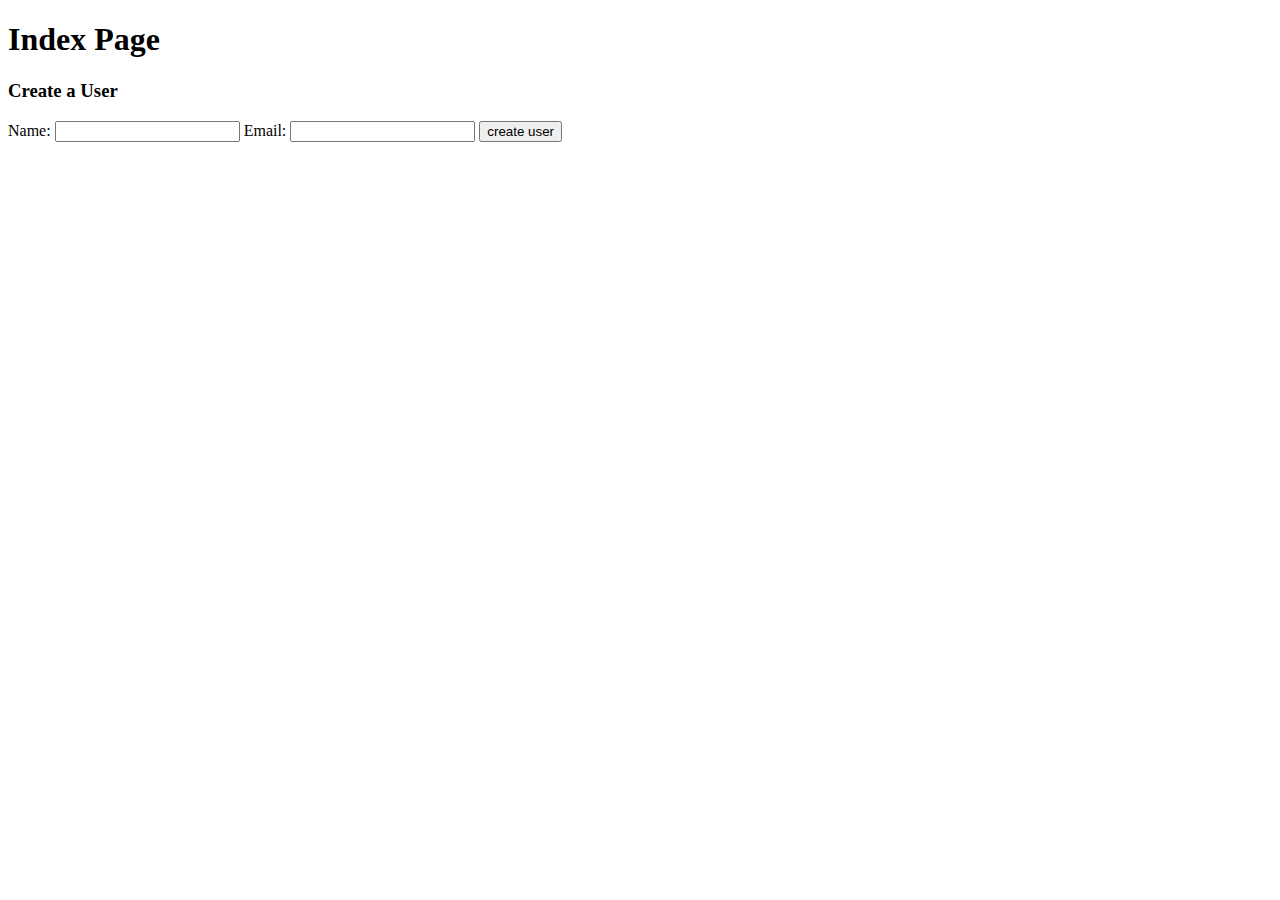
<file: fundamentals/form_test/templates/index.html>
<!DOCTYPE html>
<html lang="en">
<head>
    <meta charset="UTF-8">
    <meta http-equiv="X-UA-Compatible" content="IE=edge">
    <meta name="viewport" content="width=device-width, initial-scale=1.0">
    <title>Document</title>
</head>
<body>
    <h1>Index Page</h1>
<h3>Create a User</h3>
<form action='/users' method='post'>
    <label for='name'>Name:</label>
    <input type='text' name='name'>
    <label for='email'>Email:</label>
    <input type='text' name='email'>
    <input type='submit' value='create user'>
</form>


</body>
</html>
</file>
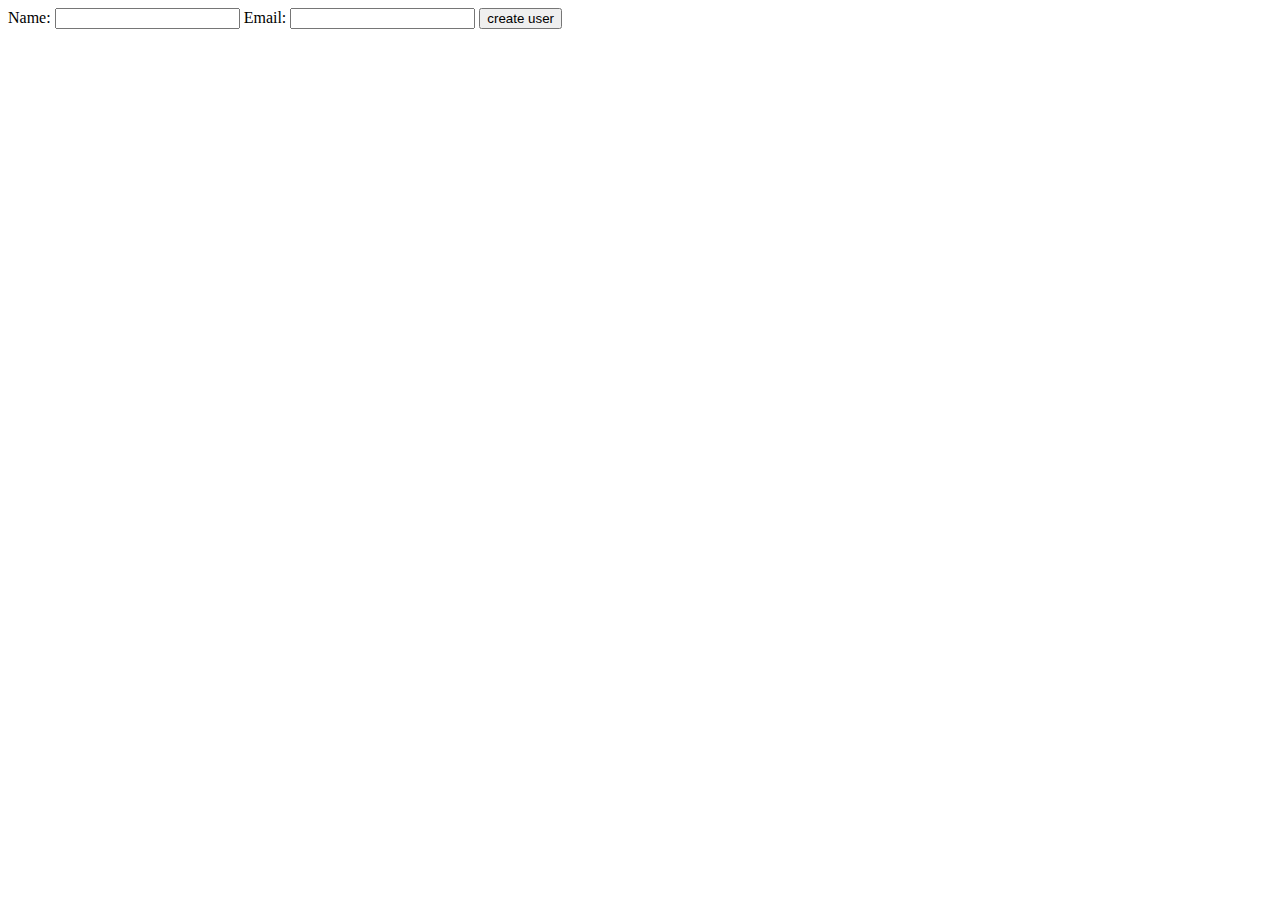
<file: fundamentals/redirecting/templates/index.html>
<!DOCTYPE html>
<html lang="en">
<head>
    <meta charset="UTF-8">
    <meta http-equiv="X-UA-Compatible" content="IE=edge">
    <meta name="viewport" content="width=device-width, initial-scale=1.0">
    <title>Document</title>
</head>
<body>
    <form action='/users' method='post'>
        <label for='name'>Name:</label>
        <input type='text' name='name'>
        <label for='email'>Email:</label>
        <input type='text' name='email'>
        <input type='submit' value='create user'>
    </form>
</body>
</html>
</file>
